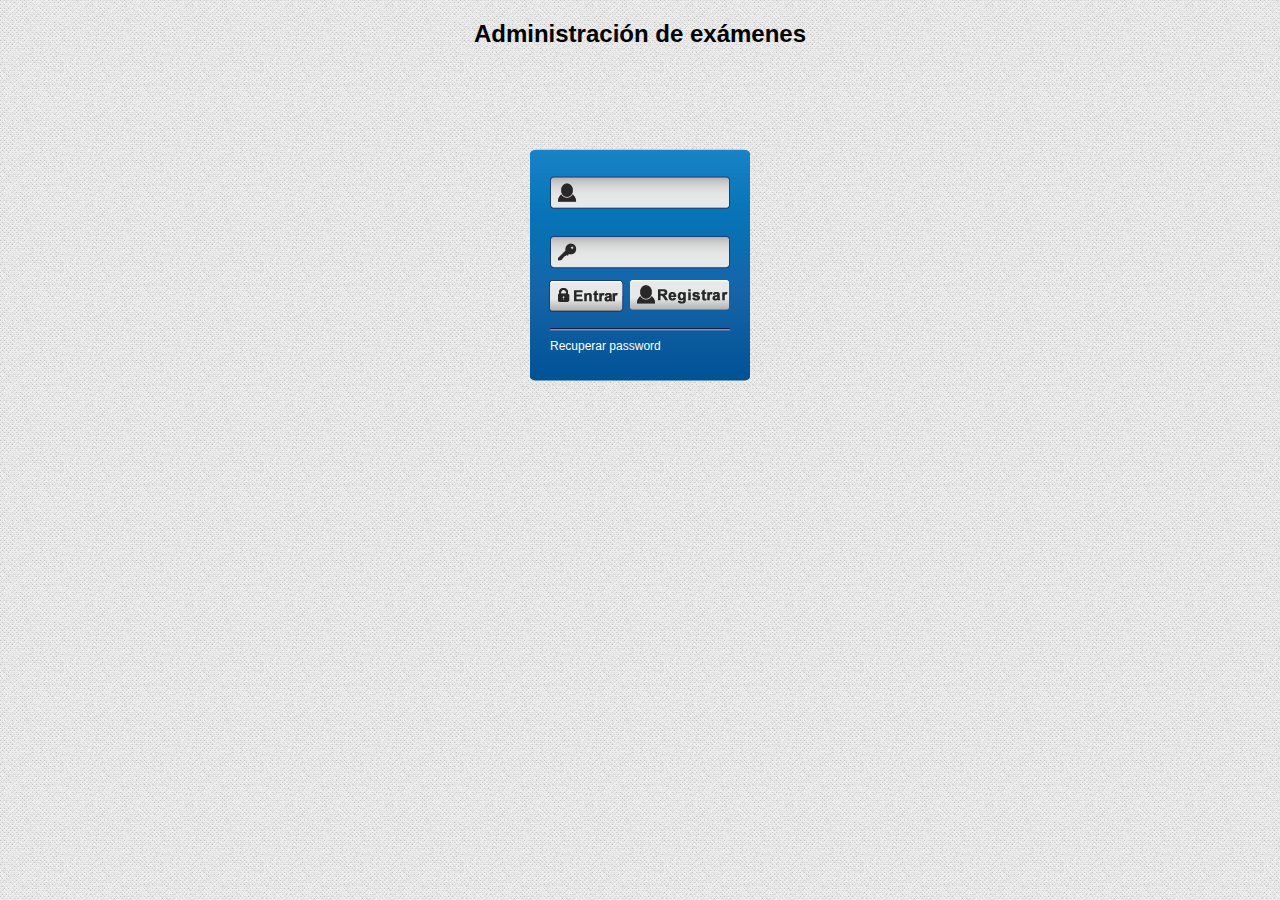
<file: index.html>
<!doctype html>
<html>
<head>
<meta charset="UTF-8">
<title>Administrador</title> 
<link href="css/formIndx.css" rel="stylesheet" type="text/css">
<script language="javascript" src="js/jquery-2.0.0.min.js"></script>
<script language="javascript" src="js/funcs.js"></script>
</head>

<body style="background: url(img/bgnoise_lg.png) repeat left top;">
<div id="titulo">
	<p><h2>Administraci&oacute;n de ex&aacute;menes</h2></p>
</div>
<div id="contenedor">
	<div id="contenedorLogin">
    	<div id="olvidoPSW">
        	<p><a href="javascript:alert('EN DESARROLLO');">Recuperar password</a><br />
        </div>
        <div id="formulario">
            <form name="login" action="acceso.php" method="post">
                <div id="nombreUSR">
                    <input type="text" id="usuario" name="mail_usr" maxlength="30" />
                </div>
                <div id="claveUSE">
                    <input type="password" id="clave" name="clave_usr" maxlength="10" />
                    <input type="hidden" id="crkusr" name="crk_usr" value="" />
                </div>
                <div id="botonEntrar">
                    <input type="submit" value=" " />
                </div>
                <div id="botonRegistrar">
                    <input type="submit" onClick="crknusr();" value=" " />
                </div>
            </form>
        </div>
    </div>
</div>
</body>
</html>
</file>
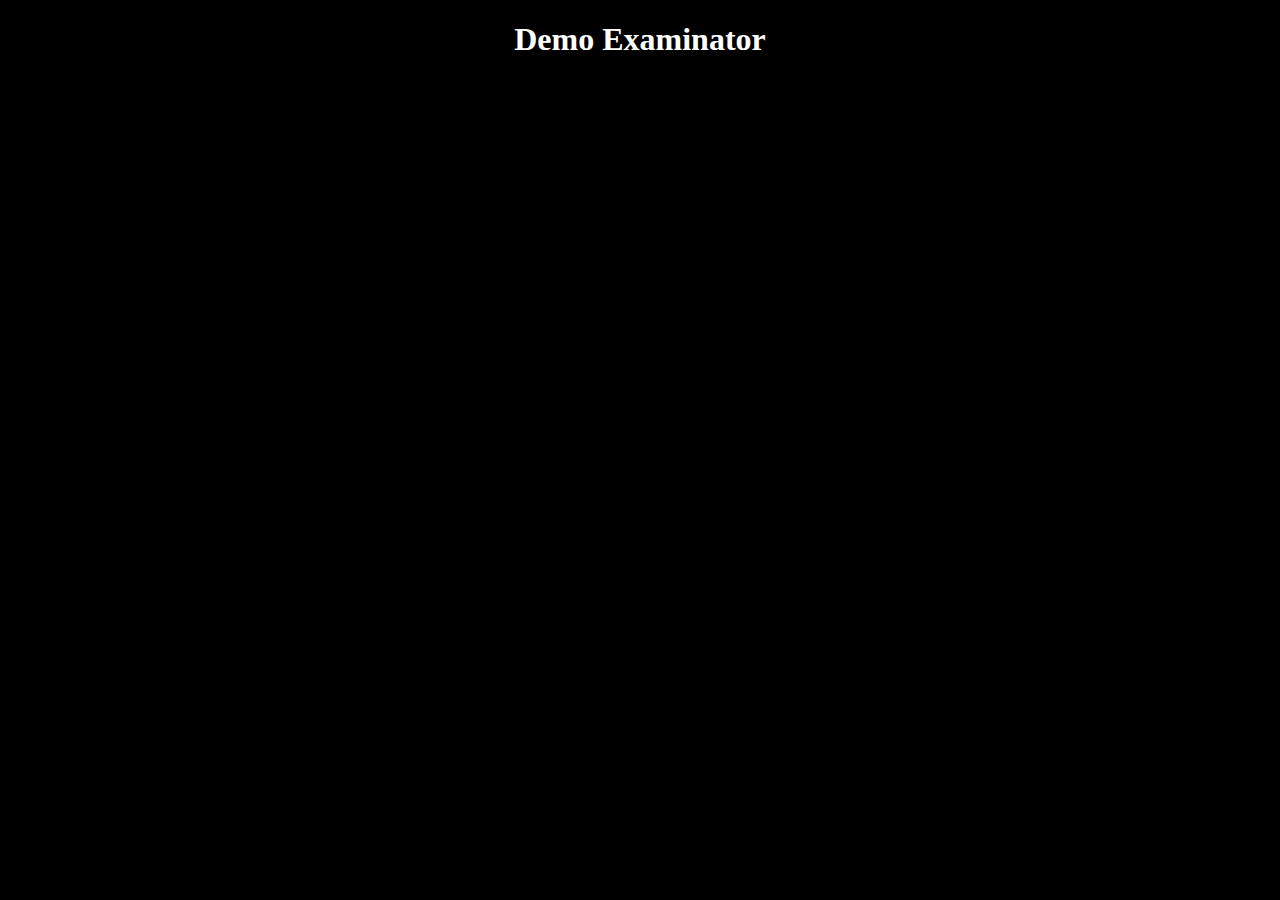
<file: presentacion.html>
<!doctype html>
<html>
<head>
<meta charset="UTF-8">
<title>Presentación</title>
<style>
#contenedor{
	width:420px;
	margin:auto;
	margin-top:20px;
}
</style>
</head>

<body bgcolor="#000">
<div id="contenedor">
    <h1><font color="#FFFFFF"><center>Demo Examinator</center></font></h1>
    <iframe width="420" height="315" src="//www.youtube.com/embed/a8B9Nf8UyWQ" frameborder="0" allowfullscreen></iframe>
</div>
</body>
</html>
</file>
<file: css/formIndx.css>
body{
	font-family:Tahoma, Geneva, sans-serif;
	background-color:#DCDAED;
}
#titulo{
	text-align:center;
}
#contenedor{
	margin:auto;
/*	background:url(../img/fondo_clave.jpg) repeat-x;*/
	border:0px dotted #FC0;
}
#contenedorLogin{
	margin:auto;
	margin-top:8%;
	margin-bottom:8%;
	background:url(../img/login.png) no-repeat;
	width:220px;
	height:232px;
	box-shadow:0 0 5px 5px 0.1;
/*	border:1px dotted #000;*/
}
#formulario{
	/*border:1px dotted #000;*/
}
#olvidoPSW{
	float:right;
	margin:0;
	width:200px;
	height:30px;
/*	border:1px dotted #000;*/
}
#olvidoPSW p{
	margin:0;
	margin-top:190px;
	margin-left:0px;
	text-align:left;
	font-size:12px;
	color:#FFF;
}
#olvidoPSW p a{
	text-decoration:none;
	color:#FFF;
}
#olvidoPSW p a:hover{
	text-decoration:underline;
	color:#CCC;
}
#nombreUSR{
	float:left;
	margin-top:-2px;
	margin-left:50px;
	width:145px;
	/*border:1px dotted #000;*/
}
#nombreUSR input{
	width:145px;
	height:30px;
	background:none;
	border:none;
	font-size:18px;
	font-weight:bold;
	color:#47484a;
}
#claveUSE{
	float:left;
	margin-top:25px;
	margin-left:50px;
	width:145px;
/*	border:1px dotted #000;*/
}
#claveUSE input{
	width:145px;
	height:30px;
	background:none;
	border:none;
	font-size:18px;
	font-weight:bold;
	color:#47484a;
}
#botonEntrar{
	float:left;
	margin-top:13px;
	margin-left:18px;
	/*border:1px dotted #000;*/
}
#botonEntrar input{
	width:73px;
	height:31px;
	background:none;
	border:none;
	cursor:pointer;
}
#botonRegistrar{
	float:left;
	margin-top:13px;
	margin-left:8px;
	/*border:1px dotted #000;*/
}
#botonRegistrar input{
	width:101px;
	height:31px;
	background:none;
	border:none;
	cursor:pointer;
}
</file>
